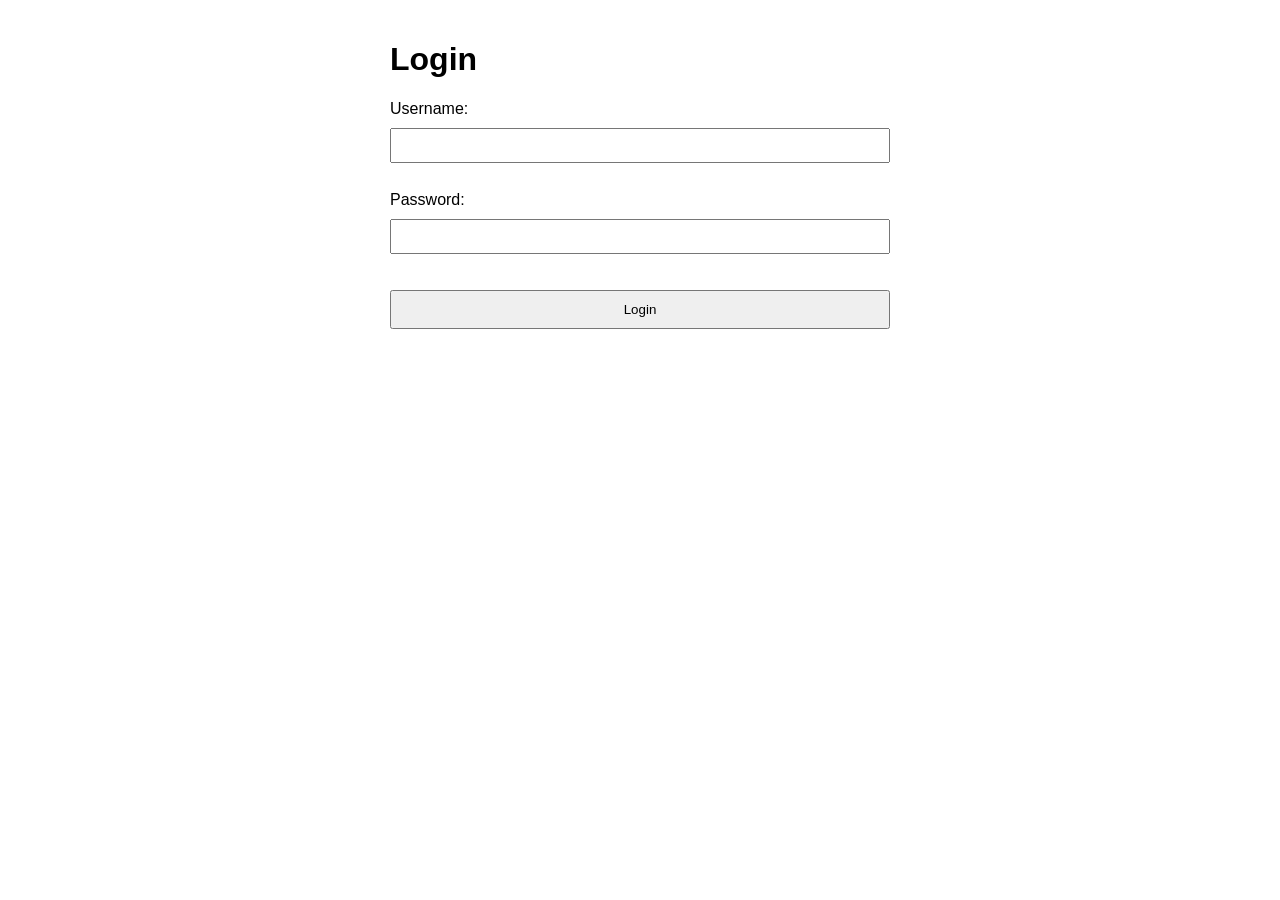
<file: frontend/index.html>
<!DOCTYPE html>
<html lang="en">

<head>
    <meta charset="UTF-8" />
    <title>Product Shop</title>
    <link rel="stylesheet" href="css/styles.css">
</head>

<body>
    <div id="navbar"></div>

    <ul id="product-list"></ul>

    <h2>🛒 Cart</h2>
    <ul id="cart-list"></ul>

    <button id="checkout-button">Checkout</button>
    <script src="js/utils.js"></script>
    <script src="js/navBar.js"></script>
    <script src="js/shopPage.js" type="module"></script>
</body>

</html>
</file>
<file: frontend/css/styles.css>
:root {
    --font-family: Arial, sans-serif;
    --padding-base: 20px;
    --input-padding: 8px;
    --input-margin: 10px 0;
    --button-padding: 10px;
    --max-width: 500px;
    --full-width: 100%;
}

body {
    font-family: var(--font-family), sans-serif;
    padding: var(--padding-base);
    max-width: var(--max-width);
    margin: auto;
}

input {
    display: block;
    margin: var(--input-margin);
    padding: var(--input-padding);
    width: var(--full-width);
    box-sizing: border-box;
}

button {
    margin-top: var(--input-padding);
    padding: var(--button-padding);
    width: var(--full-width);
}
</file>
<file: frontend/css/model.css>
.modal {
    display: none;
    /* Hidden by default */
    position: fixed;
    /* Stay in place */
    z-index: 1;
    /* Sit on top */
    padding-top: 100px;
    /* Location of the box */
    left: 0;
    top: 0;
    width: 100%;
    /* Full width */
    height: 100%;
    /* Full height */
    overflow: auto;
    /* Enable scroll if needed */
    background-color: rgb(0, 0, 0);
    /* Fallback color */
    background-color: rgba(0, 0, 0, 0.4);
    /* Black w/ opacity */
}

/* Modal Content */
.modal-content {
    background-color: #fefefe;
    margin: auto;
    padding: 20px;
    border: 1px solid #888;
    width: 80%;
}

/* The Close Button */
.close {
    color: #aaaaaa;
    float: right;
    font-size: 28px;
    font-weight: bold;
}

.close:hover,
.close:focus {
    color: #000;
    text-decoration: none;
    cursor: pointer;
}
</file>
